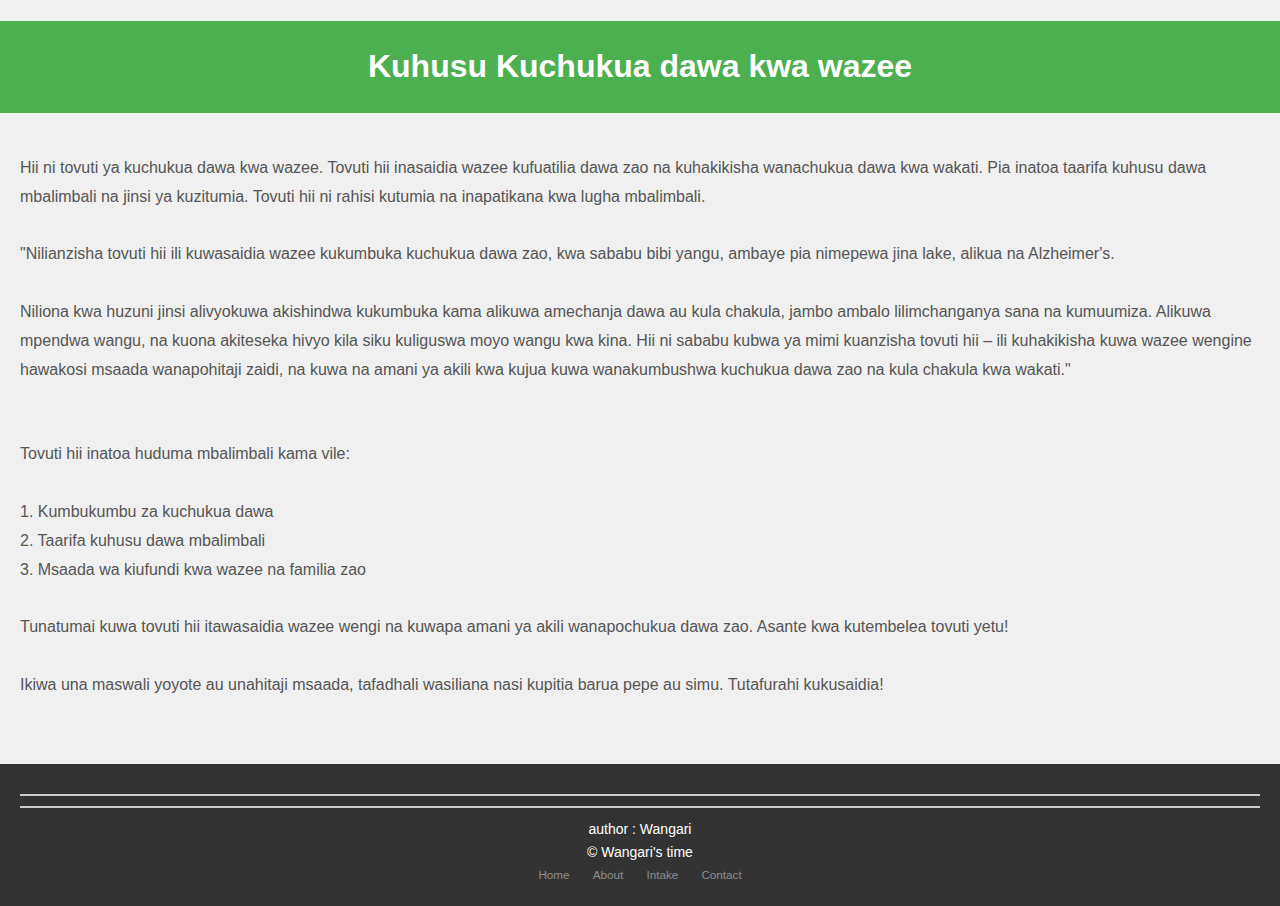
<file: about.html>
<!DOCTYPE html>
<html lang="en">
<head>
    <meta charset="UTF-8">
    <meta name="viewport" content="width=device-width, initial-scale=1.0">
    <title>About</title>
    <link rel="stylesheet" href="about.css">
</head>
<body>
    <h1> Kuhusu  Kuchukua dawa kwa wazee

    </h1>


    <p>


        Hii ni tovuti ya kuchukua dawa kwa wazee. Tovuti hii inasaidia wazee kufuatilia dawa zao na kuhakikisha wanachukua dawa kwa wakati. Pia inatoa taarifa kuhusu dawa mbalimbali na jinsi ya kuzitumia. Tovuti hii ni rahisi kutumia na inapatikana kwa lugha mbalimbali. <br> <br>
    
        "Nilianzisha tovuti hii ili kuwasaidia wazee kukumbuka kuchukua dawa zao, kwa sababu bibi yangu, ambaye pia nimepewa jina lake, alikua na Alzheimer's. <br> <br>  Niliona kwa huzuni jinsi alivyokuwa akishindwa kukumbuka kama alikuwa amechanja dawa au kula chakula, jambo ambalo lilimchanganya sana na kumuumiza. Alikuwa mpendwa wangu, na kuona akiteseka hivyo kila siku kuliguswa moyo wangu kwa kina. Hii ni sababu kubwa ya mimi kuanzisha tovuti hii – ili kuhakikisha kuwa wazee wengine hawakosi msaada wanapohitaji zaidi, na kuwa na amani ya akili kwa kujua kuwa wanakumbushwa kuchukua dawa zao na kula chakula kwa wakati."
    
    </p>
    <p>
        Tovuti hii inatoa huduma mbalimbali kama vile: <br> <br>
        1. Kumbukumbu za kuchukua dawa <br>
        2. Taarifa kuhusu dawa mbalimbali <br>
        3. Msaada wa kiufundi kwa wazee na familia zao <br> <br>
        Tunatumai kuwa tovuti hii itawasaidia wazee wengi na kuwapa amani ya akili wanapochukua dawa zao. Asante kwa kutembelea tovuti yetu! <br> <br>
        Ikiwa una maswali yoyote au unahitaji msaada, tafadhali wasiliana nasi kupitia barua pepe au simu. Tutafurahi kukusaidia! <br> <br>





        <footer>

            <hr> <hr>
            author : Wangari <br>
            &copy; Wangari's time <br>
            <small>
                <a href="index.html">Home</a> 
                <a href="about.html">About</a> 
                <a href="intake.html">Intake</a>
                <a href="contact.html">Contact</a>
            </small>
        </footer>
</body>
</html>
</file>
<file: about.css>
body {
    font-family: Arial, sans-serif;
    line-height: 1.6;
    background-color: #f0f0f0;
    color: #333;
    margin: 0;
    padding: 0;
}

/* Styling for the header */
h1 {
    background-color: #4CAF50;
    color: white;
    padding: 20px;
    text-align: center;
    transition: background-color 0.3s ease;
}

h1:hover {
    background-color: #45a049;
}

/* Paragraph and text styling */
p {
    padding: 20px;
    font-size: 16px;
    color: #555;
    line-height: 1.8;
}

/* Styling for the links */
a {
    text-decoration: none;
    color: #4CAF50;
    transition: color 0.3s ease;
}

a:hover {
    color: #2e7d32;
    text-decoration: underline;
}

/* Footer styling */
footer {
    text-align: center;
    padding: 20px;
    background-color: #333;
    color: white;
    font-size: 14px;
}

/* Styling for small links in footer */
footer a {
    color: #8d8d8d;
    margin: 0 10px;
}

footer a:hover {
    color: white;
}

/* Add a hover effect to the small links */
footer hr {
    border: 1px solid #ccc;
    margin: 10px 0;
}

/* Interactive button styles */
footer a {
    transition: color 0.3s ease;
}

footer a:hover {
    color: #ff9800;
}
</file>
